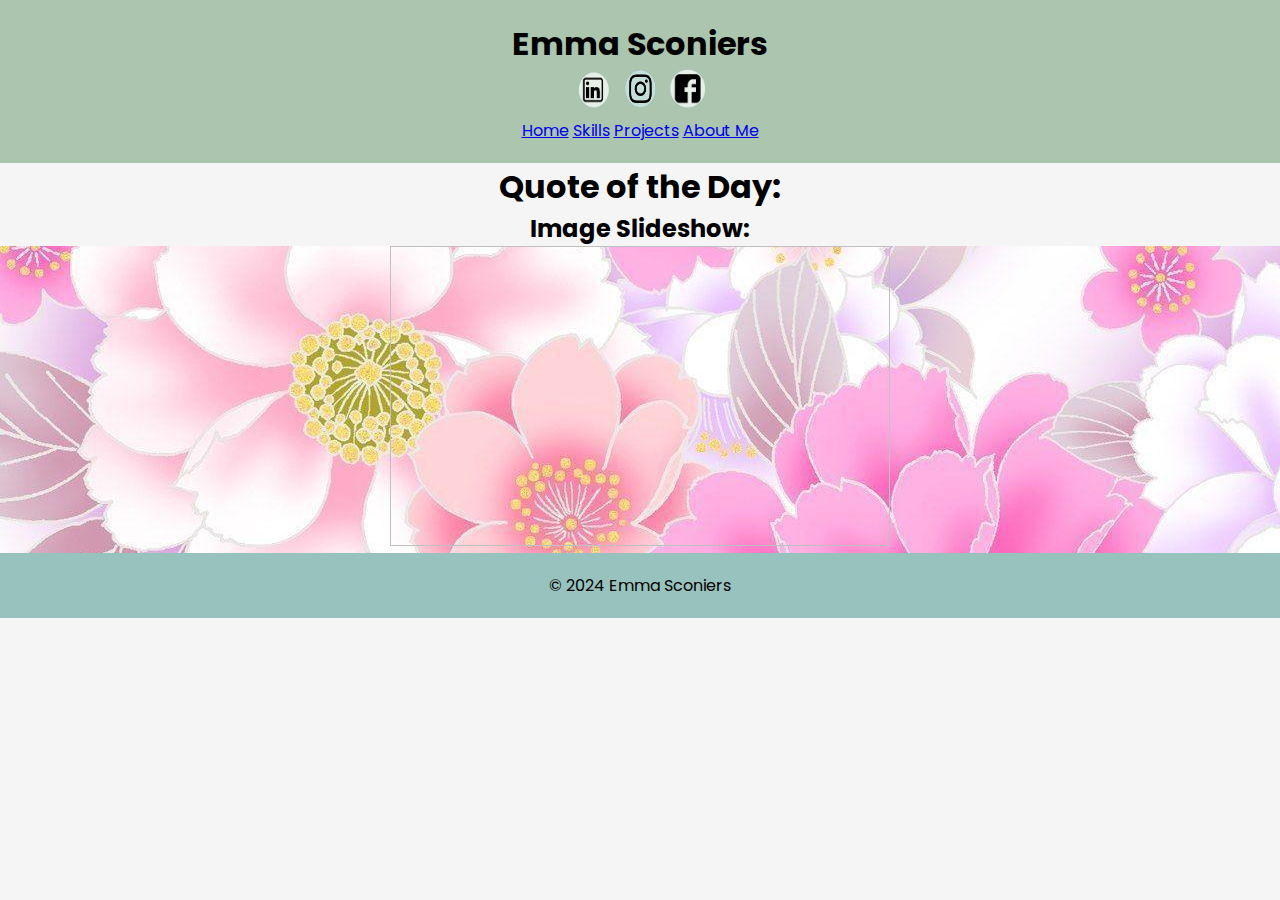
<file: index.html>
<!DOCTYPE html>
<html>
<head>
    <meta charset="UTF-8">
    <meta name="viewport" content="width=device-width, initial-scale=1.0">
    <link rel="stylesheet" href="css/styles.css">
    <title>Emma Sconiers - Portfolio</title>
<link rel="preconnect" href="https://fonts.googleapis.com">
<link rel="preconnect" href="https://fonts.gstatic.com" crossorigin>
<link href="https://fonts.googleapis.com/css2?family=Poppins&display=swap" rel="stylesheet">
<link rel="preconnect" href="https://fonts.googleapis.com">
<link rel="preconnect" href="https://fonts.gstatic.com" crossorigin>
<link href="https://fonts.googleapis.com/css2?family=Kanit&display=swap" rel="stylesheet">
</head>

<body>
    <header>
        <h1>Emma Sconiers</h1>
        <nav>
            <div class="logo">
                <a href="https://www.linkedin.com/in/emmaline-sconiers-2383a4299/"><img src="images/linkedinbutton.png" alt="LinkedIn"></a>
                <a href="https://www.instagram.com/sconiers.emmaline/"><img src="images/instagrambutton.png" alt="Instagram"></a>
                <a href="https://www.facebook.com/emmaline.sconiers.9/"><img src="images/facebookbutton.png" alt="Facebook"></a>
            </div>
            <div class="nav-links">
                <a href="index.html">Home</a>
                <a href="skills.html">Skills</a>
                <a href="projects.html">Projects</a>
                <a href="aboutme.html">About Me</a>
            </div>
        </nav>
    </header>
        <div id="quote-container">
            <h1>Quote of the Day:</h1>
            <p id="quote"></p>
        </div>
    
    <div id="slideshow-container">
            <h2>Image Slideshow:</h2>
            <div id="slideshow">
                <!-- <img src="slideshowimages/Rose-Pink-Flower-Wallpaper-HD.jpg" alt="Image 1">
                <img src="slideshowimages/growing_flowers.jpg" alt="Image 2">
                <img src="slideshowimages/harvard.png" alt="Image 3"> -->
                <img />
            </div>
        </div>

    <footer>
        <p>&copy; 2024 Emma Sconiers</p>
    </footer>

    
    <script src="script/script.js"></script>
    <script src="script/slideShowScript.js"></script>
</body>

</html>
</file>
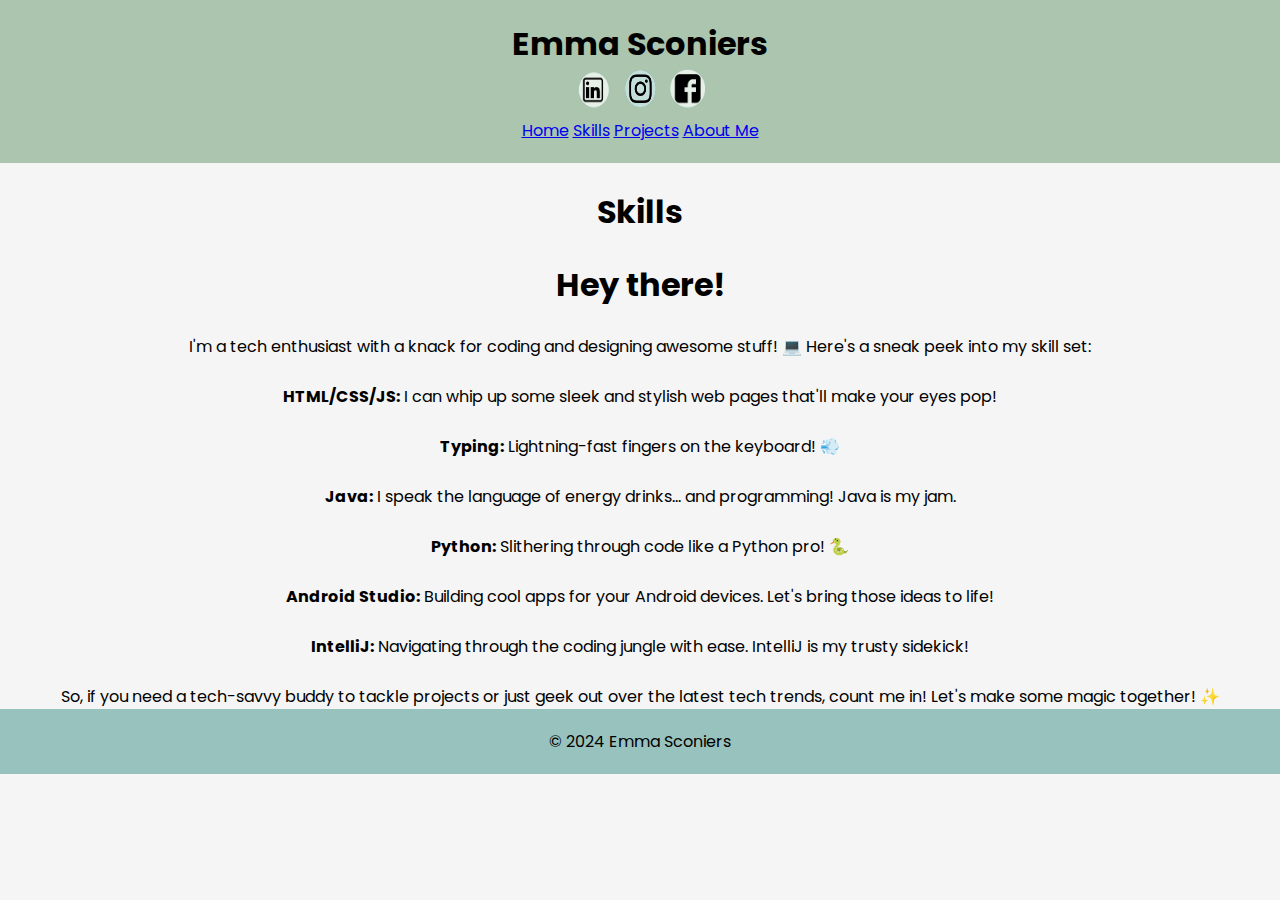
<file: skills.html>
<!DOCTYPE html>
<html>

<head>
    <link rel="stylesheet" href="css/styles.css">
    <title>Emma Sconiers - Portfolio</title>
<link rel="preconnect" href="https://fonts.googleapis.com">
<link rel="preconnect" href="https://fonts.gstatic.com" crossorigin>
<link href="https://fonts.googleapis.com/css2?family=Poppins&display=swap" rel="stylesheet">
<link rel="preconnect" href="https://fonts.googleapis.com">
<link rel="preconnect" href="https://fonts.gstatic.com" crossorigin>
<link href="https://fonts.googleapis.com/css2?family=Kanit&display=swap" rel="stylesheet">
</head>

<body>
    <header>
        <h1>Emma Sconiers</h1>
        <nav>
            <div class="logo">
                <a href="https://www.linkedin.com/in/emmaline-sconiers-2383a4299/"><img src="images/linkedinbutton.png" alt="LinkedIn"></a>
                <a href="https://www.instagram.com/sconiers.emmaline/"><img src="images/instagrambutton.png" alt="Instagram"></a>
                <a href="https://www.facebook.com/emmaline.sconiers.9/"><img src="images/facebookbutton.png" alt="Facebook"></a>
            </div>
            <div class="nav-links">
                <a href="index.html">Home</a>
                <a href="skills.html">Skills</a>
                <a href="projects.html">Projects</a>
                <a href="aboutme.html">About Me</a>
            </div>
        </nav>
    </header>
    <main>
        <br>
        <h1>
            Skills
        </h1>
        <br>
        <section>
            <h1>Hey there!</h1>
            <br>
            <p>I'm a tech enthusiast with a knack for coding and designing awesome stuff! 💻 Here's a sneak peek into my skill set:</p>
            <br>
            <ul>
                <li><strong>HTML/CSS/JS:</strong> I can whip up some sleek and stylish web pages that'll make your eyes pop!</li>
                <br>
                <li><strong>Typing:</strong> Lightning-fast fingers on the keyboard! 💨</li>
                <br>
                <li><strong>Java:</strong> I speak the language of energy drinks... and programming! Java is my jam.</li>
                <br>
                <li><strong>Python:</strong> Slithering through code like a Python pro! 🐍</li>
                <br>
                <li><strong>Android Studio:</strong> Building cool apps for your Android devices. Let's bring those ideas to life!</li>
                <br>
                <li><strong>IntelliJ:</strong> Navigating through the coding jungle with ease. IntelliJ is my trusty sidekick!</li>
            </ul>
            <br>
            <p>So, if you need a tech-savvy buddy to tackle projects or just geek out over the latest tech trends, count me in! Let's make some magic together! ✨</p>
        </section>
    </main>
    <footer>
        <p>&copy; 2024 Emma Sconiers</p>
    </footer>

    
    <script src="script/script.js"></script>
</body>

</html>
</file>
<file: css/styles.css>
* {
    margin: 0;
    padding: 0;
    box-sizing: border-box;
}

body {
    font-family: 'Poppins', sans-serif;
    text-align: center;
    background-color: #f5f5f5; 
}

header {
    background-color: #abc5ae;
    color: #000;
    padding: 20px 0;
}
img{
    width:500px;
    height:300px;
    align-items: center;
    size: cover;
}
nav ul {
    padding:0;
    float: left;
  }
  nav ul li {
    display:inline;
    padding:0 15px;
    font-size:20px;
  }
  nav ul li a {
    color:#000000;
    text-decoration:none;
    font-family:'Carlito' , sans-serif;
    border-bottom:2px solid transparent;
  }
  nav ul li a:hover{
    color: black;
    letter-spacing:2px;
    border-bottom:2px solid #000000;
  }
.logo img {
    height: 43px;
    width: 43px;
    display: inline;
    border-spacing: 0ch;
}

footer {
    background-color: #98c2bd;
    color: #000;
    padding: 20px 0;
}
</file>
